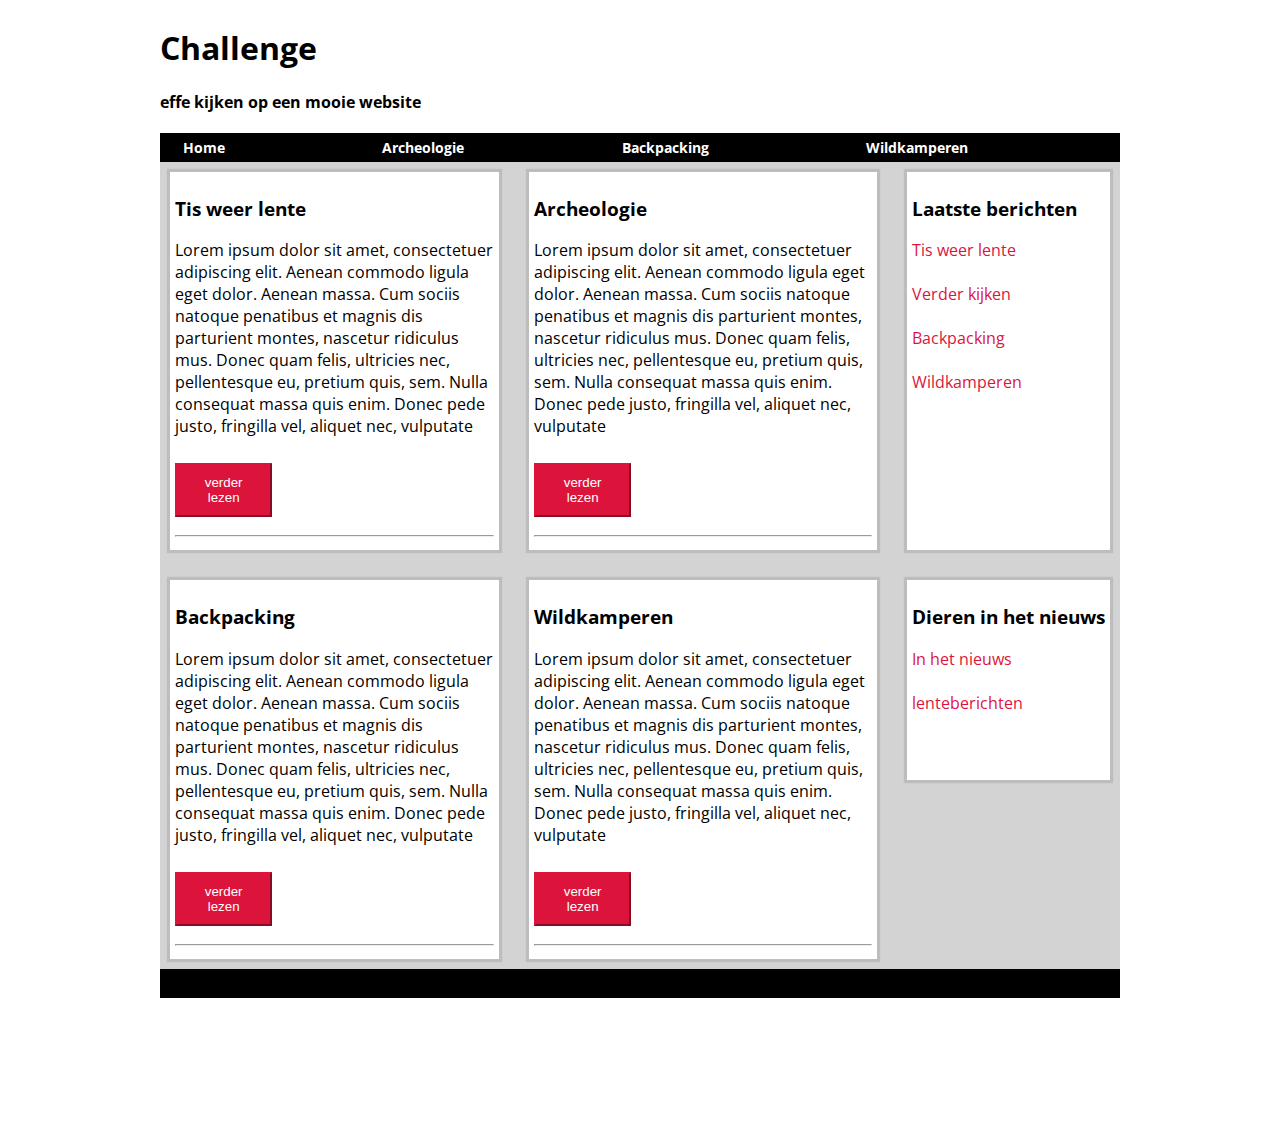
<file: index.html>
<!DOCTYPE html>
<html lang="en">
<head>
    <meta name="viewport" content="width=device-width, initial-scale=1">
    <title>Title</title>
    <link href="https://fonts.googleapis.com/css?family=Open+Sans:400,500" rel="stylesheet">
    <link rel="stylesheet" href="mobile.css">
    <link rel="stylesheet" href="tablet&desktop.css">
</head>

<body>


<div id="wrapper">
    <div id="banner">

        <h1 id="title">Challenge</h1>
        <b>effe kijken op een mooie website</b>


    </div>

    <div id="navbar">

        <nav>
            <div id="homeNav">
                <a href="index.html">
                    <b>Home</b>
                </a>
            </div>
            <div id="archeologieNav">
                <a href="Verder%20kijken.html">
                    <b>Archeologie</b>
                </a>
            </div>
            <div id="backpackNav">
                <a href="Backpacking.html">
                    <b>Backpacking</b>
                </a>
            </div>
            <div id="bergNav">
                <a href="Wildkamperen.html">
                    <b>Wildkamperen</b>
                </a>
            </div>
        </nav>

    </div>
    <div id="section">
        <article>
            <div class="article" id="article1">
                <h3>Tis weer lente</h3>
                <p>Lorem ipsum dolor sit amet, consectetuer adipiscing elit.
                    Aenean commodo ligula eget dolor. Aenean massa.
                    Cum sociis natoque penatibus et magnis dis parturient montes, nascetur ridiculus mus.
                    Donec quam felis, ultricies nec, pellentesque eu, pretium quis, sem.
                    Nulla consequat massa quis enim. Donec pede justo, fringilla vel, aliquet nec, vulputate</p>

                <a href="tis%20weer%20lente.html">
                    <button class="buttons">
                        verder lezen
                    </button>
                </a>
                <hr>
            </div>

            <div class="article" id="article2">
                <h3>Archeologie</h3>
                <p>Lorem ipsum dolor sit amet, consectetuer adipiscing elit.
                    Aenean commodo ligula eget dolor. Aenean massa.
                    Cum sociis natoque penatibus et magnis dis parturient montes, nascetur ridiculus mus.
                    Donec quam felis, ultricies nec, pellentesque eu, pretium quis, sem.
                    Nulla consequat massa quis enim. Donec pede justo, fringilla vel, aliquet nec, vulputate</p>

                <a href="Verder%20kijken.html">
                    <button class="buttons">
                        verder lezen
                    </button>
                </a>
                <hr>
            </div>

            <div class="article" id="article3">
                <h3>Backpacking</h3>
                <p>Lorem ipsum dolor sit amet, consectetuer adipiscing elit.
                    Aenean commodo ligula eget dolor. Aenean massa.
                    Cum sociis natoque penatibus et magnis dis parturient montes, nascetur ridiculus mus.
                    Donec quam felis, ultricies nec, pellentesque eu, pretium quis, sem.
                    Nulla consequat massa quis enim. Donec pede justo, fringilla vel, aliquet nec, vulputate</p>
                <a href="Backpacking.html">
                    <button class="buttons">
                        verder lezen
                    </button>
                </a>
                <hr>
            </div>

            <div class="article" id="article4">
                <h3>Wildkamperen</h3>
                <p>Lorem ipsum dolor sit amet, consectetuer adipiscing elit.
                    Aenean commodo ligula eget dolor. Aenean massa.
                    Cum sociis natoque penatibus et magnis dis parturient montes, nascetur ridiculus mus.
                    Donec quam felis, ultricies nec, pellentesque eu, pretium quis, sem.
                    Nulla consequat massa quis enim. Donec pede justo, fringilla vel, aliquet nec, vulputate</p>
                <a href="Wildkamperen.html">
                    <button class="buttons">
                        verder lezen
                    </button>
                </a>
                <hr>
            </div>

            <div class="bottom" id="links1">
                <h3>Laatste berichten</h3>
                <div id="text links">
                    <a href="tis%20weer%20lente.html">Tis weer lente</a><br>
                    <a href="Verder%20kijken.html">Verder kijken</a><br>
                    <a href="Backpacking.html">Backpacking</a><br>
                    <a href="Wildkamperen.html">Wildkamperen</a>
                </div>
            </div>

            <div class="bottom" id="links2">
                <h3>Dieren in het nieuws</h3>
                <div id="dieren nieuws">
                    <a href="">In het nieuws</a><br>
                    <a href="">lenteberichten</a>
                </div>
            </div>
        </article>

    </div>
</div>
<div id="borderBottom">

</div>


</body>
</html>
</file>
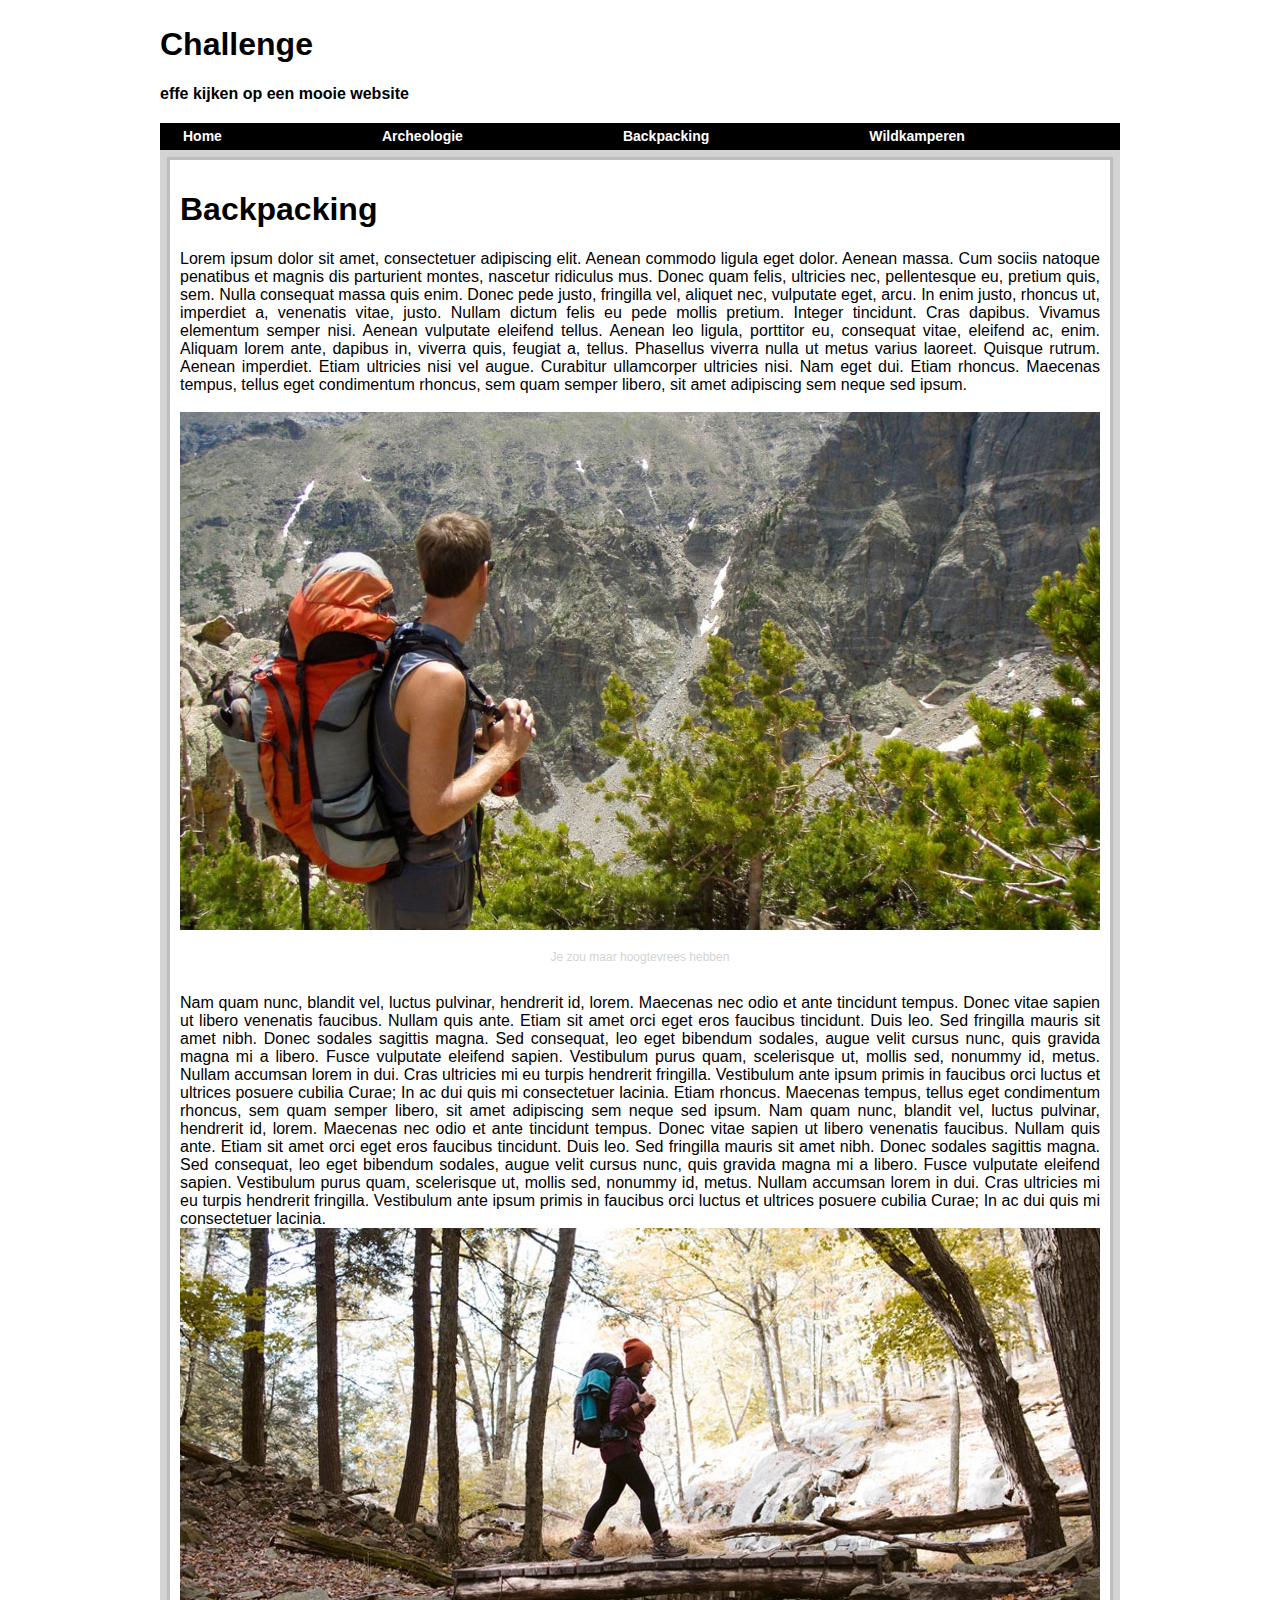
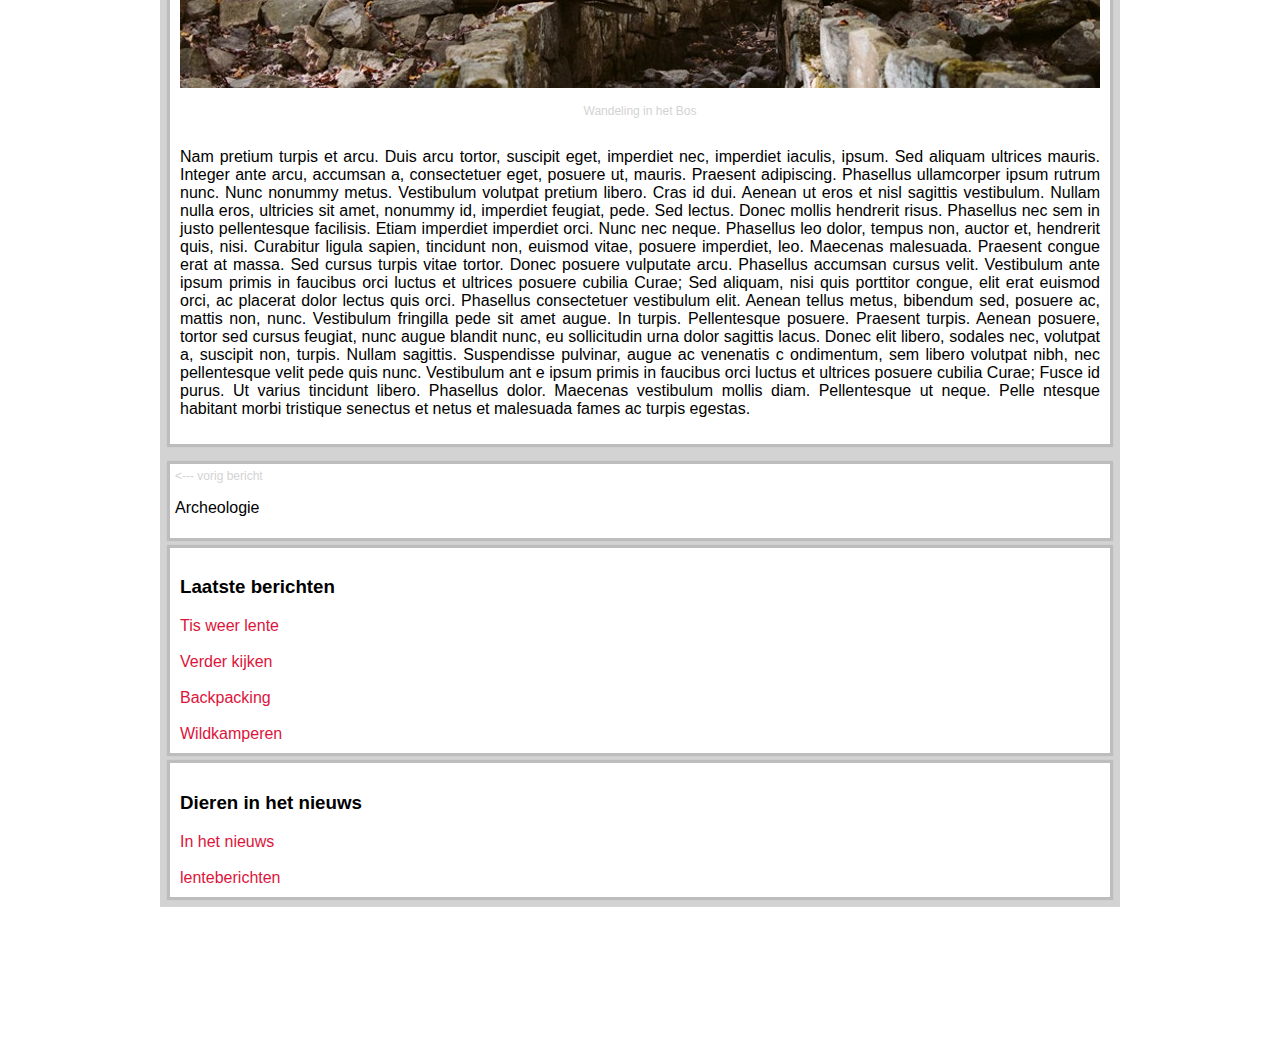
<file: Backpacking.html>
<!DOCTYPE html>
<html lang="en">
<head>
    <meta charset="UTF-8">
    <title>tis weer lente</title>
    <link rel="stylesheet" href="mobile.css">
    <link rel="stylesheet" href="tablet&desktop.css">
</head>

<body>
<div id="wrapper">
    <div id="bannerlente">

        <h1 id="title">Challenge</h1>
        <b>effe kijken op een mooie website</b>


    </div>

    <div id="navbar">

        <nav>
            <div id="homeNav">
                <a href="index.html">
                    <b>Home</b>
                </a>
            </div>
            <div id="archeologieNav">
                <a href="Verder%20kijken.html">
                    <b>Archeologie</b>
                </a>
            </div>
            <div id="backpackNav">
                <a href="Backpacking.html">
                    <b>Backpacking</b>
                </a>
            </div>
            <div id="bergNav">
                <a href="Wildkamperen.html">
                    <b>Wildkamperen</b>
                </a>
            </div>
        </nav>

    </div>


    <div id="section">
        <div class="article" id="backpacking">
            <h1>Backpacking</h1>

            <p>Lorem ipsum dolor sit amet, consectetuer adipiscing elit.
                Aenean commodo ligula eget dolor. Aenean massa.
                Cum sociis natoque penatibus et magnis dis parturient montes, nascetur ridiculus mus.
                Donec quam felis, ultricies nec, pellentesque eu, pretium quis, sem.
                Nulla consequat massa quis enim. Donec pede justo, fringilla vel, aliquet nec, vulputate eget, arcu.
                In enim justo, rhoncus ut, imperdiet a, venenatis vitae, justo. Nullam dictum felis eu pede mollis
                pretium.
                Integer tincidunt. Cras dapibus. Vivamus elementum semper nisi. Aenean vulputate eleifend tellus. Aenean
                leo ligula, porttitor eu, consequat vitae, eleifend ac, enim. Aliquam lorem ante, dapibus in, viverra
                quis, feugiat a, tellus.
                Phasellus viverra nulla ut metus varius laoreet. Quisque rutrum. Aenean imperdiet. Etiam ultricies nisi
                vel augue. Curabitur ullamcorper ultricies nisi. Nam eget dui.
                Etiam rhoncus. Maecenas tempus, tellus eget condimentum rhoncus, sem quam semper libero, sit amet
                adipiscing sem neque sed ipsum.<br><br>
                <img id="backpackIMG1" src="img/rmb_01.jpg">
                <div id="smalltext2">
            <p>Je zou maar hoogtevrees hebben</p></div>
        <br>
        Nam quam nunc, blandit vel, luctus pulvinar, hendrerit id, lorem.
        Maecenas nec odio et ante tincidunt tempus.
        Donec vitae sapien ut libero venenatis faucibus.
        Nullam quis ante. Etiam sit amet orci eget eros faucibus tincidunt.
        Duis leo. Sed fringilla mauris sit amet nibh. Donec sodales sagittis magna.
        Sed consequat, leo eget bibendum sodales, augue velit cursus nunc, quis gravida magna mi a libero.
        Fusce vulputate eleifend sapien. Vestibulum purus quam, scelerisque ut, mollis sed, nonummy id, metus.
        Nullam accumsan lorem in dui.
        Cras ultricies mi eu turpis hendrerit fringilla. Vestibulum ante ipsum primis in faucibus orci luctus et
        ultrices posuere cubilia Curae; In ac dui quis mi consectetuer lacinia.
        Etiam rhoncus. Maecenas tempus, tellus eget condimentum rhoncus, sem quam semper libero,
        sit amet adipiscing sem neque sed ipsum. Nam quam nunc, blandit vel,
        luctus pulvinar, hendrerit id, lorem. Maecenas nec odio et ante tincidunt tempus.
        Donec vitae sapien ut libero venenatis faucibus. Nullam quis ante.
        Etiam sit amet orci eget eros faucibus tincidunt. Duis leo.
        Sed fringilla mauris sit amet nibh. Donec sodales sagittis magna.
        Sed consequat, leo eget bibendum sodales, augue velit cursus nunc, quis gravida magna mi a libero.
        Fusce vulputate eleifend sapien. Vestibulum purus quam, scelerisque ut, mollis sed, nonummy id, metus.
        Nullam accumsan lorem in dui. Cras ultricies mi eu turpis hendrerit fringilla. Vestibulum ante ipsum
        primis in faucibus orci luctus et ultrices posuere cubilia Curae; In ac dui quis mi consectetuer
        lacinia.<br>
        <img id="backpackIMG2" src="img/Vagnini_101317_4227_hero_lg.jpg">
        <div id="smalltext3"><p>Wandeling in het Bos</p></div>
        <br>
        Nam pretium turpis et arcu. Duis arcu tortor, suscipit eget, imperdiet nec, imperdiet iaculis, ipsum.
        Sed aliquam ultrices mauris. Integer ante arcu, accumsan a, consectetuer eget, posuere ut, mauris.
        Praesent adipiscing. Phasellus ullamcorper ipsum rutrum nunc. Nunc nonummy metus. Vestibulum volutpat
        pretium libero.
        Cras id dui. Aenean ut eros et nisl sagittis vestibulum. Nullam nulla eros, ultricies sit amet, nonummy
        id, imperdiet
        feugiat, pede. Sed lectus. Donec mollis hendrerit risus. Phasellus nec sem in justo pellentesque
        facilisis. Etiam imperdiet
        imperdiet orci. Nunc nec neque. Phasellus leo dolor, tempus non, auctor et, hendrerit quis, nisi.
        Curabitur ligula sapien, tincidunt non, euismod vitae, posuere imperdiet, leo.
        Maecenas malesuada. Praesent congue erat at massa. Sed cursus turpis vitae tortor.
        Donec posuere vulputate arcu. Phasellus accumsan cursus velit. Vestibulum ante ipsum
        primis in faucibus orci luctus et ultrices posuere cubilia Curae; Sed aliquam,
        nisi quis porttitor congue, elit erat euismod orci, ac placerat dolor lectus quis orci.
        Phasellus consectetuer vestibulum elit. Aenean tellus metus, bibendum sed, posuere ac,
        mattis non, nunc. Vestibulum fringilla pede sit amet augue. In turpis. Pellentesque posuere.
        Praesent turpis.
        Aenean posuere, tortor sed cursus feugiat, nunc augue blandit nunc, eu
        sollicitudin urna dolor sagittis lacus. Donec elit libero, sodales nec, volutpat
        a, suscipit non, turpis. Nullam sagittis. Suspendisse pulvinar, augue ac venenatis c
        ondimentum, sem libero volutpat nibh, nec pellentesque velit pede quis nunc. Vestibulum ant
        e ipsum primis in faucibus orci luctus et ultrices posuere cubilia Curae; Fusce id purus. Ut
        varius tincidunt libero. Phasellus dolor. Maecenas vestibulum mollis diam. Pellentesque ut neque. Pelle
        ntesque habitant morbi tristique senectus et netus et malesuada fames ac turpis egestas.
        </p>
    </div>

    <div class="skipPage" id="previouspage">
        <div id="smalltext"><--- vorig bericht</div>
        <a href="Verder%20kijken.html">
            <p>Archeologie</p>
        </a>
    </div>


    <div class="bottom" id="lentelinks1">
        <h3>Laatste berichten</h3>
        <div id="text links">
            <a href="tis%20weer%20lente.html">Tis weer lente</a><br>
            <a href="Verder%20kijken.html">Verder kijken</a><br>
            <a href="Backpacking.html">Backpacking</a><br>
            <a href="Wildkamperen.html">Wildkamperen</a>
        </div>
    </div>

    <div class="bottom" id="lentelinks2">
        <h3>Dieren in het nieuws</h3>
        <div id="dieren nieuws">
            <a href="">In het nieuws</a><br>
            <a href="">lenteberichten</a>
        </div>
    </div>


</div>
</body>
</div>
</html>
</file>
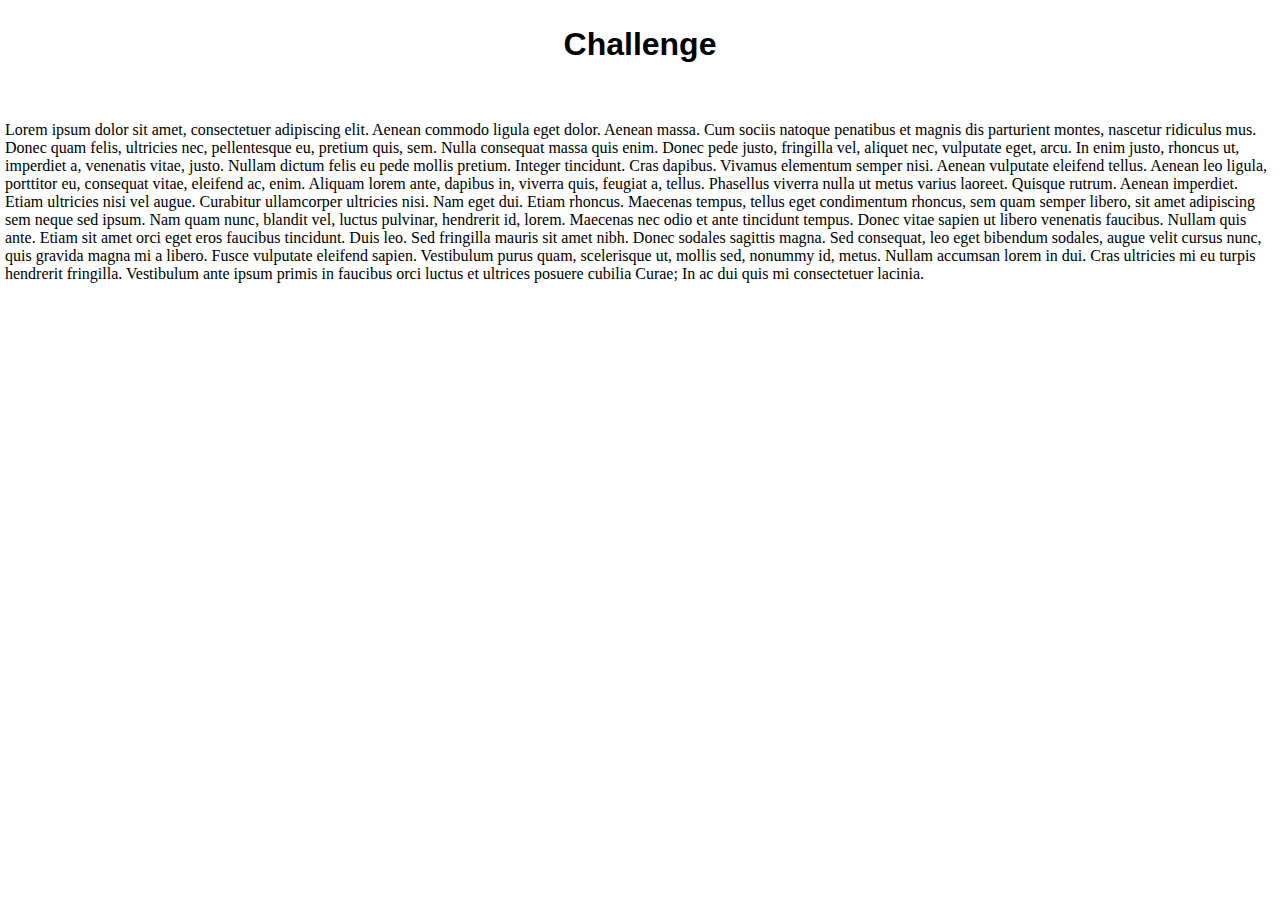
<file: tis weer lente.html>
<!DOCTYPE html>
<html lang="en">
<head>
    <meta charset="UTF-8">
    <title>tis weer lente</title>
    <link rel="stylesheet" type="text/css" href="mobile.css">
</head>
<body>
<div id="banner">
    <div id="Title"><h1>Challenge</h1>

    </div>
</div>

    <div class="menu" id="navbar">


    </div>
    <div id="sectionlente">
        <div class="articlelente">
            <p>Lorem ipsum dolor sit amet, consectetuer adipiscing elit.
                Aenean commodo ligula eget dolor. Aenean massa.
                Cum sociis natoque penatibus et magnis dis parturient montes, nascetur ridiculus mus.
                Donec quam felis, ultricies nec, pellentesque eu, pretium quis, sem.
                Nulla consequat massa quis enim. Donec pede justo, fringilla vel, aliquet nec, vulputate eget, arcu.
                In enim justo, rhoncus ut, imperdiet a, venenatis vitae, justo. Nullam dictum felis eu pede mollis
                pretium.
                Integer tincidunt. Cras dapibus. Vivamus elementum semper nisi. Aenean vulputate eleifend tellus. Aenean
                leo ligula, porttitor eu, consequat vitae, eleifend ac, enim. Aliquam lorem ante, dapibus in, viverra
                quis, feugiat a, tellus.
                Phasellus viverra nulla ut metus varius laoreet. Quisque rutrum. Aenean imperdiet. Etiam ultricies nisi
                vel augue. Curabitur ullamcorper ultricies nisi. Nam eget dui.



                Etiam rhoncus. Maecenas tempus, tellus eget condimentum rhoncus, sem quam semper libero, sit amet
                adipiscing sem neque sed ipsum.
                Nam quam nunc, blandit vel, luctus pulvinar, hendrerit id, lorem.
                Maecenas nec odio et ante tincidunt tempus.
                Donec vitae sapien ut libero venenatis faucibus.
                Nullam quis ante. Etiam sit amet orci eget eros faucibus tincidunt.
                Duis leo. Sed fringilla mauris sit amet nibh. Donec sodales sagittis magna.
                Sed consequat, leo eget bibendum sodales, augue velit cursus nunc, quis gravida magna mi a libero.
                Fusce vulputate eleifend sapien. Vestibulum purus quam, scelerisque ut, mollis sed, nonummy id, metus.
                Nullam accumsan lorem in dui.
                Cras ultricies mi eu turpis hendrerit fringilla. Vestibulum ante ipsum primis in faucibus orci luctus et
                ultrices posuere cubilia Curae; In ac dui quis mi consectetuer lacinia.</p>
        </div>


    </div>


</body>
</html>
</file>
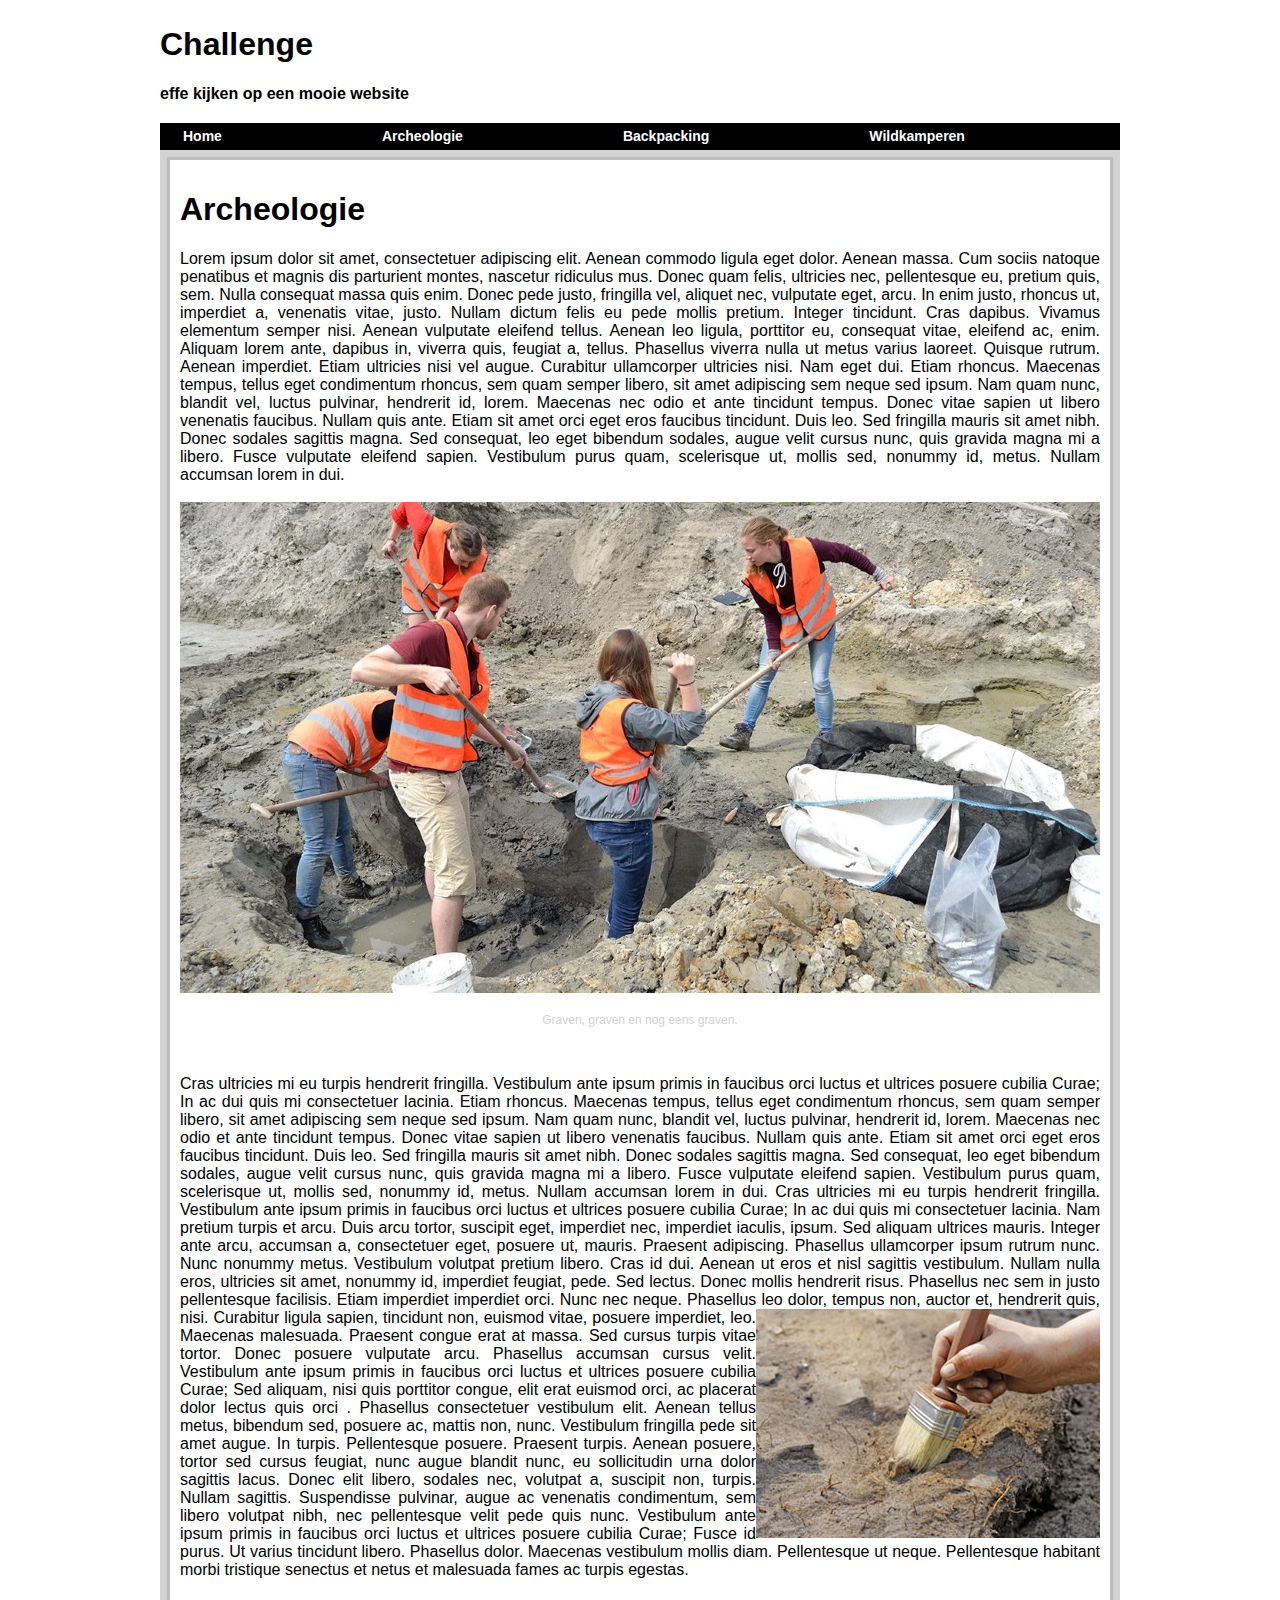
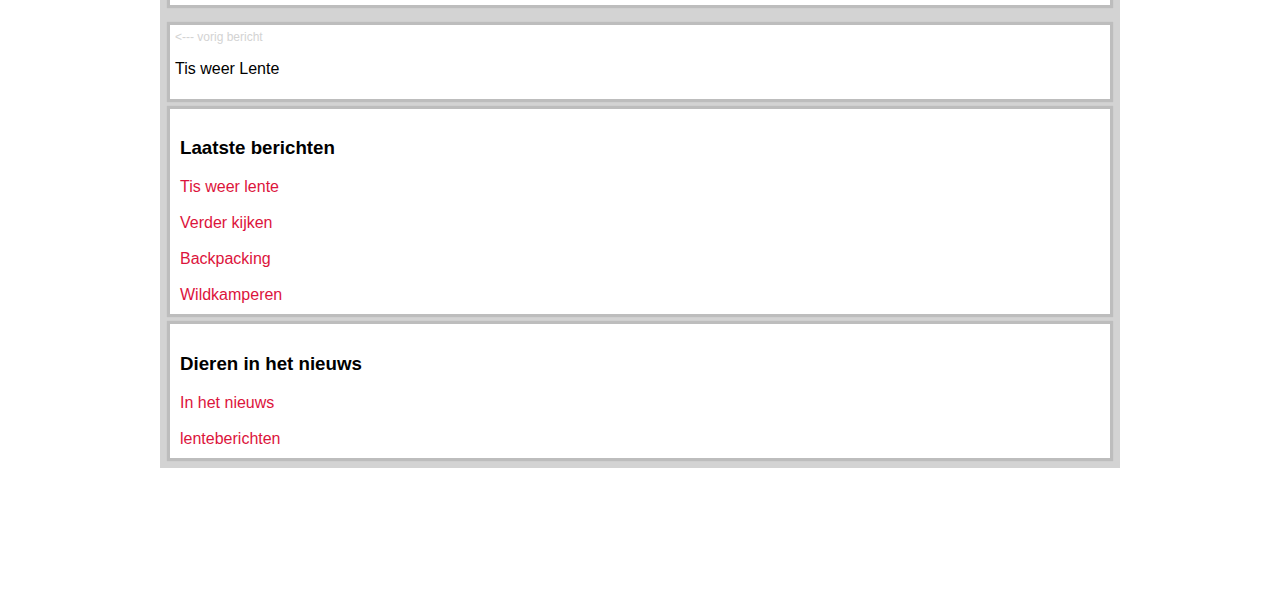
<file: Verder kijken.html>
<!DOCTYPE html>
<html lang="en">
<head>
    <meta charset="UTF-8">
    <title>tis weer lente</title>
    <link rel="stylesheet" href="mobile.css">
    <link rel="stylesheet" href="tablet&desktop.css">
</head>
<div id="wrapper">
    <body>

    <div id="bannerlente">

        <h1 id="title">Challenge</h1>
        <b>effe kijken op een mooie website</b>


    </div>

    <div id="navbar">

        <nav>
            <div id="homeNav">
                <a href="index.html">
                    <b>Home</b>
                </a>
            </div>
            <div id="archeologieNav">
                <a href="Verder%20kijken.html">
                    <b>Archeologie</b>
                </a>
            </div>
            <div id="backpackNav">
                <a href="Backpacking.html">
                    <b>Backpacking</b>
                </a>
            </div>
            <div id="bergNav">
                <a href="Wildkamperen.html">
                    <b>Wildkamperen</b>
                </a>
            </div>
        </nav>

    </div>


    <div id="section">
        <div class="article" id="Verderkijken">
            <h1>Archeologie</h1>
            <p>Lorem ipsum dolor sit amet, consectetuer adipiscing elit.
                Aenean commodo ligula eget dolor. Aenean massa.
                Cum sociis natoque penatibus et magnis dis parturient montes, nascetur ridiculus mus.
                Donec quam felis, ultricies nec, pellentesque eu, pretium quis, sem.
                Nulla consequat massa quis enim. Donec pede justo, fringilla vel, aliquet nec, vulputate eget, arcu.
                In enim justo, rhoncus ut, imperdiet a, venenatis vitae, justo. Nullam dictum felis eu pede mollis
                pretium.
                Integer tincidunt. Cras dapibus. Vivamus elementum semper nisi. Aenean vulputate eleifend tellus. Aenean
                leo ligula, porttitor eu, consequat vitae, eleifend ac, enim. Aliquam lorem ante, dapibus in, viverra
                quis, feugiat a, tellus.
                Phasellus viverra nulla ut metus varius laoreet. Quisque rutrum. Aenean imperdiet. Etiam ultricies nisi
                vel augue. Curabitur ullamcorper ultricies nisi. Nam eget dui.
                Etiam rhoncus. Maecenas tempus, tellus eget condimentum rhoncus, sem quam semper libero, sit amet
                adipiscing sem neque sed ipsum.
                Nam quam nunc, blandit vel, luctus pulvinar, hendrerit id, lorem.
                Maecenas nec odio et ante tincidunt tempus.
                Donec vitae sapien ut libero venenatis faucibus.
                Nullam quis ante. Etiam sit amet orci eget eros faucibus tincidunt.
                Duis leo. Sed fringilla mauris sit amet nibh. Donec sodales sagittis magna.
                Sed consequat, leo eget bibendum sodales, augue velit cursus nunc, quis gravida magna mi a libero.
                Fusce vulputate eleifend sapien. Vestibulum purus quam, scelerisque ut, mollis sed, nonummy id, metus.
                Nullam accumsan lorem in dui.<br><br>
                <img id="archeologieIMG"
                     src="img/archeolo-1200x640.jpg">
                <div id="minitext">
            <p>Graven, graven en nog eens graven.</p></div>
        <br><br>
        Cras ultricies mi eu turpis hendrerit fringilla. Vestibulum ante ipsum primis in faucibus orci luctus et
        ultrices posuere cubilia Curae; In ac dui quis mi consectetuer lacinia.
        Etiam rhoncus. Maecenas tempus, tellus eget condimentum rhoncus, sem quam semper libero,
        sit amet adipiscing sem neque sed ipsum. Nam quam nunc, blandit vel,
        luctus pulvinar, hendrerit id, lorem. Maecenas nec odio et ante tincidunt tempus.
        Donec vitae sapien ut libero venenatis faucibus. Nullam quis ante.
        Etiam sit amet orci eget eros faucibus tincidunt. Duis leo.
        Sed fringilla mauris sit amet nibh. Donec sodales sagittis magna.
        Sed consequat, leo eget bibendum sodales, augue velit cursus nunc, quis gravida magna mi a libero.
        Fusce vulputate eleifend sapien. Vestibulum purus quam, scelerisque ut, mollis sed, nonummy id, metus.
        Nullam accumsan lorem in dui. Cras ultricies mi eu turpis hendrerit fringilla. Vestibulum ante ipsum
        primis in faucibus orci luctus et ultrices posuere cubilia Curae; In ac dui quis mi consectetuer lacinia.
        Nam pretium turpis et arcu. Duis arcu tortor, suscipit eget, imperdiet nec, imperdiet iaculis, ipsum.
        Sed aliquam ultrices mauris. Integer ante arcu, accumsan a, consectetuer eget, posuere ut, mauris.
        Praesent adipiscing. Phasellus ullamcorper ipsum rutrum nunc. Nunc nonummy metus. Vestibulum volutpat pretium
        libero.
        Cras id dui. Aenean ut eros et nisl sagittis vestibulum. Nullam nulla eros, ultricies sit amet, nonummy id,
        imperdiet
        feugiat, pede. Sed lectus. Donec mollis hendrerit risus. Phasellus nec sem in justo pellentesque facilisis.
        Etiam imperdiet
        imperdiet orci. Nunc nec neque. Phasellus leo dolor, tempus non, auctor et, hendrerit quis, nisi.
        <img id="kwastIMG" src="img/Archeologie%20kwast.jpg">
        Curabitur ligula sapien, tincidunt non, euismod vitae, posuere imperdiet,
        leo. Maecenas malesuada. Praesent congue erat at massa.
        Sed cursus turpis vitae tortor. Donec posuere vulputate
        arcu. Phasellus accumsan cursus velit. Vestibulum ante
        ipsum primis in faucibus orci luctus et ultrices posuere
        cubilia Curae; Sed aliquam, nisi quis porttitor congue,
        elit erat euismod orci, ac placerat dolor lectus quis orci
        . Phasellus consectetuer vestibulum elit. Aenean tellus metus,
        bibendum sed, posuere ac, mattis non, nunc. Vestibulum fringilla pede
        sit amet augue. In turpis. Pellentesque posuere. Praesent turpis.
        Aenean posuere, tortor sed cursus feugiat, nunc augue blandit nunc,
        eu sollicitudin urna dolor sagittis lacus. Donec elit libero, sodales nec,
        volutpat a, suscipit non, turpis. Nullam sagittis. Suspendisse pulvinar,
        augue ac venenatis condimentum, sem libero volutpat nibh, nec pellentesque
        velit pede quis nunc. Vestibulum ante ipsum primis in faucibus orci luctus
        et ultrices posuere cubilia Curae; Fusce id purus. Ut varius tincidunt libero.
        Phasellus dolor. Maecenas vestibulum mollis diam. Pellentesque ut neque.
        Pellentesque habitant morbi tristique senectus et netus et malesuada fames ac turpis egestas.
        </p>
    </div>

    <div class="skipPage" id="previouspage">
        <div id="smalltext"><--- vorig bericht</div>
        <a href="tis%20weer%20lente.html">
            <p>Tis weer Lente</p>
        </a>
    </div>


    <div class="bottom" id="lentelinks1">
        <h3>Laatste berichten</h3>
        <div id="text links">
            <a href="tis%20weer%20lente.html">Tis weer lente</a><br>
            <a href="Verder%20kijken.html">Verder kijken</a><br>
            <a href="Backpacking.html">Backpacking</a><br>
            <a href="Wildkamperen.html">Wildkamperen</a>
        </div>
    </div>

    <div class="bottom" id="lentelinks2">
        <h3>Dieren in het nieuws</h3>
        <div id="dieren nieuws">
            <a href="">In het nieuws</a><br>
            <a href="">lenteberichten</a>
        </div>
    </div>


    </body>
</div>
</div>
</html>
</file>
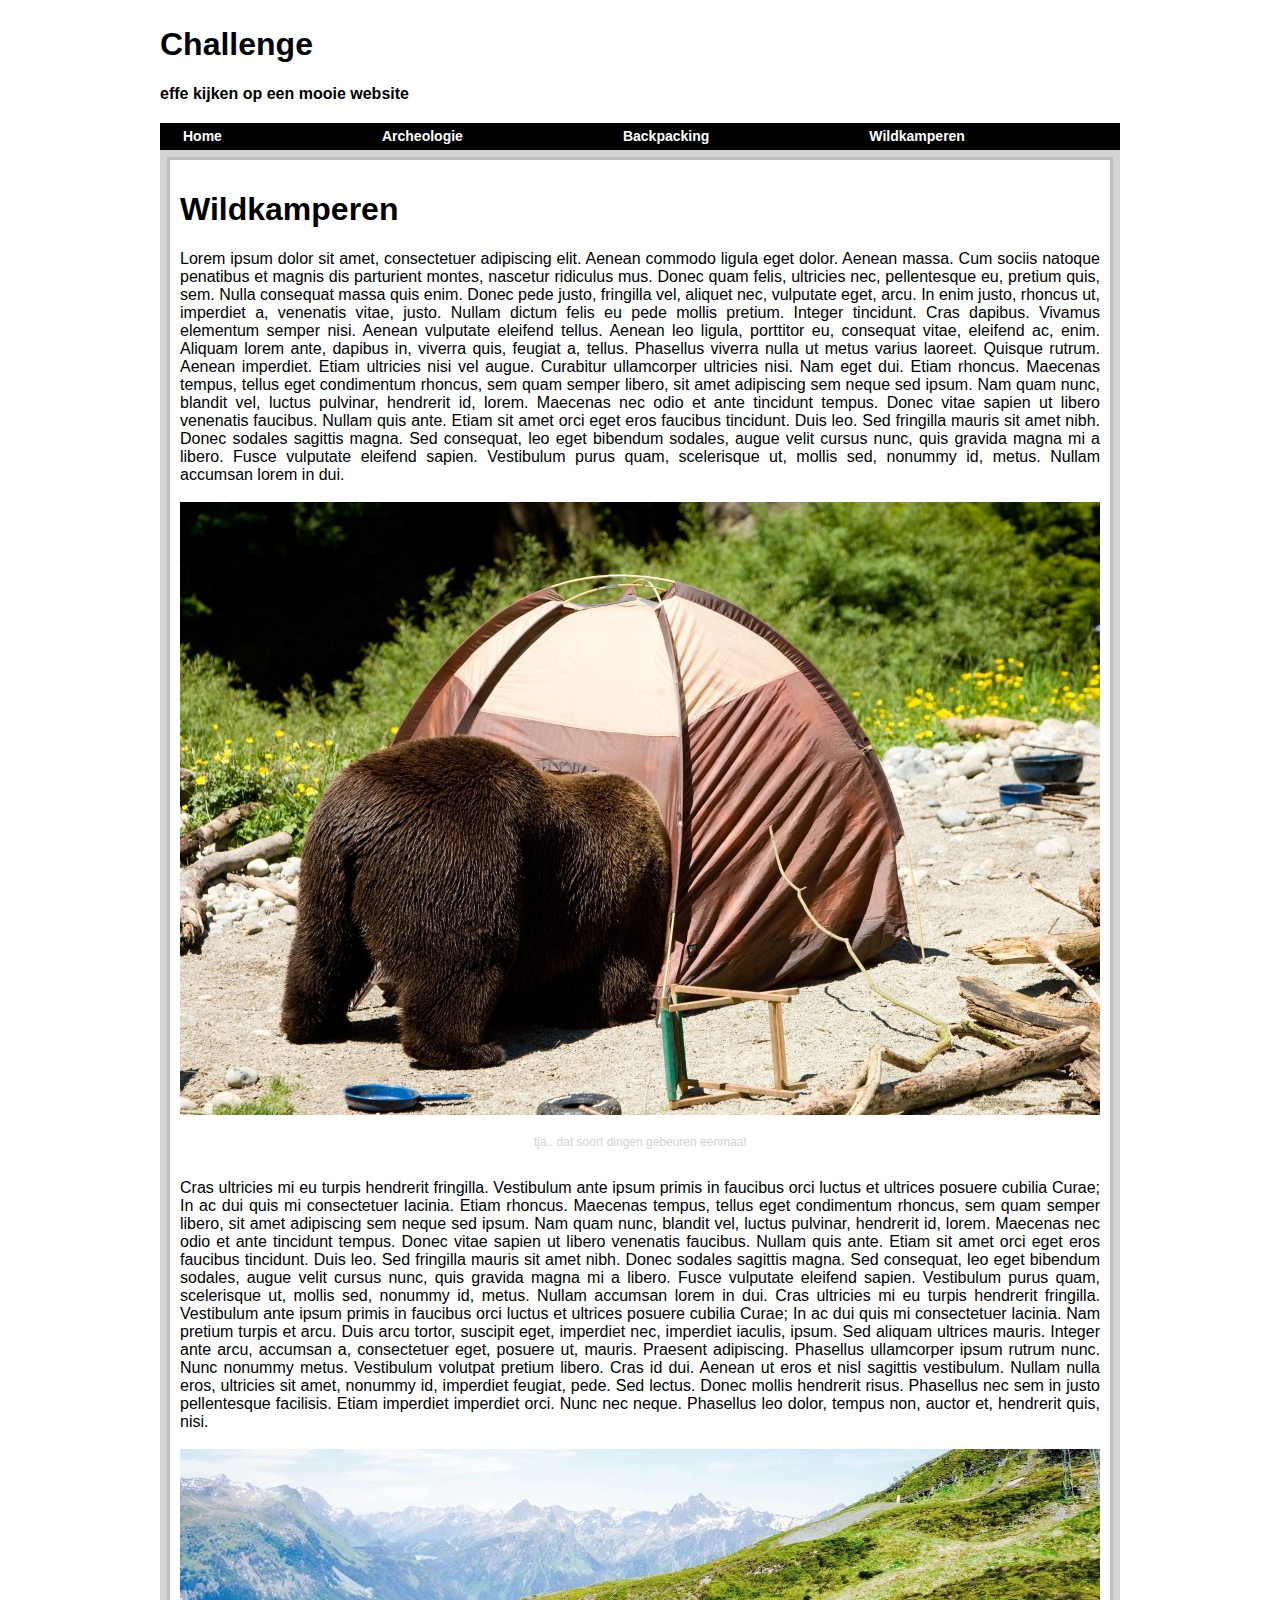
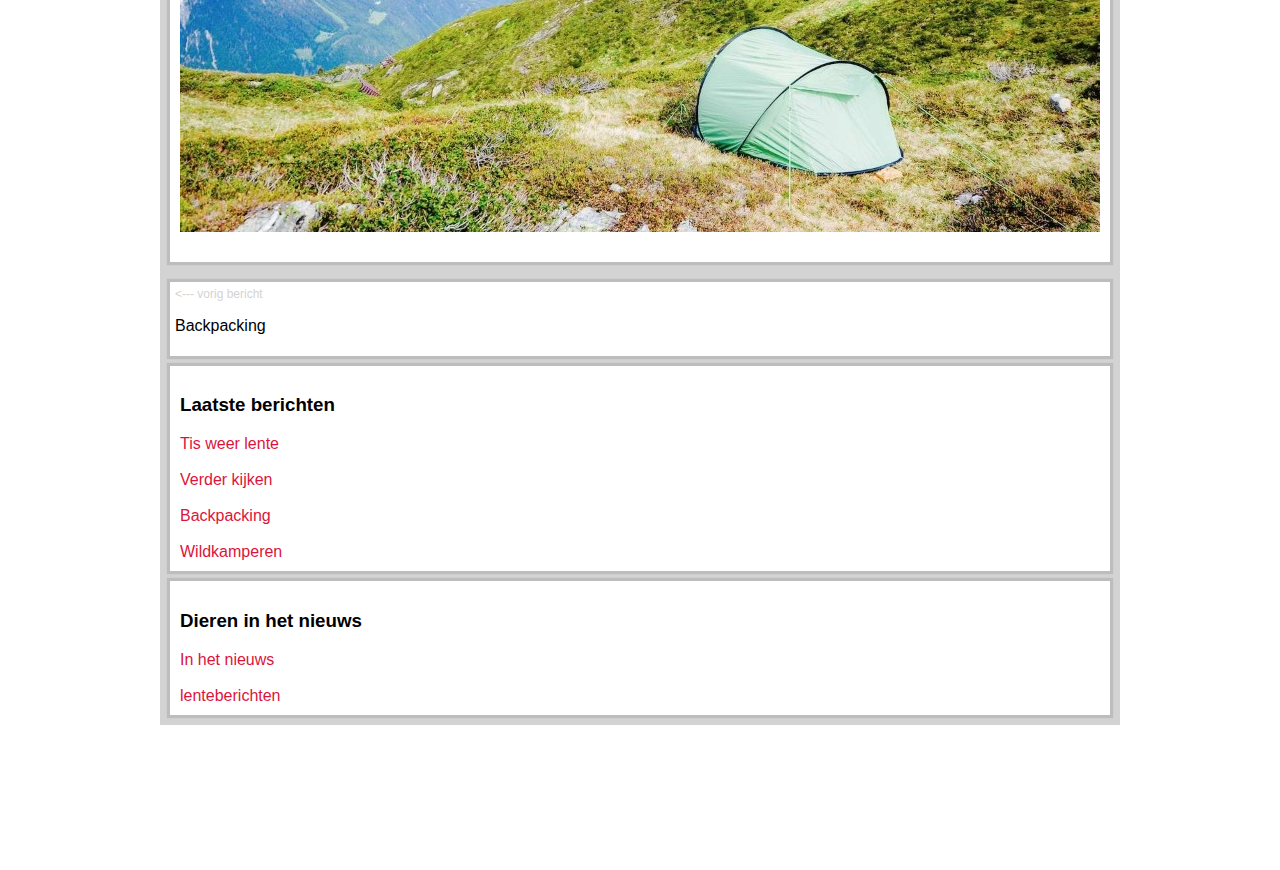
<file: Wildkamperen.html>
<!DOCTYPE html>
<html lang="en">
<head>
    <meta charset="UTF-8">
    <title>tis weer lente</title>
    <link rel="stylesheet" href="mobile.css">
    <link rel="stylesheet" href="tablet&desktop.css">
</head>
<body>
<div id="wrapper">
    <div id="bannerlente">

        <h1 id="title">Challenge</h1>
        <b>effe kijken op een mooie website</b>


    </div>

    <div id="navbar">

        <nav>
            <div id="homeNav">
                <a href="index.html">
                    <b>Home</b>
                </a>
            </div>
            <div id="archeologieNav">
                <a href="Verder%20kijken.html">
                    <b>Archeologie</b>
                </a>
            </div>
            <div id="backpackNav">
                <a href="Backpacking.html">
                    <b>Backpacking</b>
                </a>
            </div>
            <div id="bergNav">
                <a href="Wildkamperen.html">
                    <b>Wildkamperen</b>
                </a>
            </div>
        </nav>

    </div>


    <div id="section">
        <div class="article" id="wildkamperen">
            <h1>Wildkamperen</h1>
            <p>Lorem ipsum dolor sit amet, consectetuer adipiscing elit.
                Aenean commodo ligula eget dolor. Aenean massa.
                Cum sociis natoque penatibus et magnis dis parturient montes, nascetur ridiculus mus.
                Donec quam felis, ultricies nec, pellentesque eu, pretium quis, sem.
                Nulla consequat massa quis enim. Donec pede justo, fringilla vel, aliquet nec, vulputate eget, arcu.
                In enim justo, rhoncus ut, imperdiet a, venenatis vitae, justo. Nullam dictum felis eu pede mollis
                pretium.
                Integer tincidunt. Cras dapibus. Vivamus elementum semper nisi. Aenean vulputate eleifend tellus. Aenean
                leo ligula, porttitor eu, consequat vitae, eleifend ac, enim. Aliquam lorem ante, dapibus in, viverra
                quis, feugiat a, tellus.
                Phasellus viverra nulla ut metus varius laoreet. Quisque rutrum. Aenean imperdiet. Etiam ultricies nisi
                vel augue. Curabitur ullamcorper ultricies nisi. Nam eget dui.
                Etiam rhoncus. Maecenas tempus, tellus eget condimentum rhoncus, sem quam semper libero, sit amet
                adipiscing sem neque sed ipsum.
                Nam quam nunc, blandit vel, luctus pulvinar, hendrerit id, lorem.
                Maecenas nec odio et ante tincidunt tempus.
                Donec vitae sapien ut libero venenatis faucibus.
                Nullam quis ante. Etiam sit amet orci eget eros faucibus tincidunt.
                Duis leo. Sed fringilla mauris sit amet nibh. Donec sodales sagittis magna.
                Sed consequat, leo eget bibendum sodales, augue velit cursus nunc, quis gravida magna mi a libero.
                Fusce vulputate eleifend sapien. Vestibulum purus quam, scelerisque ut, mollis sed, nonummy id, metus.
                Nullam accumsan lorem in dui.<br><br>
                <img id="wildcamperenIMG" src="img/wildkamperen-europa2.jpg">
                <div id="minitext">
            <p>tja.. dat soort dingen gebeuren eenmaal</p></div>
        <br>
        Cras ultricies mi eu turpis hendrerit fringilla. Vestibulum ante ipsum primis in faucibus orci luctus et
        ultrices posuere cubilia Curae; In ac dui quis mi consectetuer lacinia.
        Etiam rhoncus. Maecenas tempus, tellus eget condimentum rhoncus, sem quam semper libero,
        sit amet adipiscing sem neque sed ipsum. Nam quam nunc, blandit vel,
        luctus pulvinar, hendrerit id, lorem. Maecenas nec odio et ante tincidunt tempus.
        Donec vitae sapien ut libero venenatis faucibus. Nullam quis ante.
        Etiam sit amet orci eget eros faucibus tincidunt. Duis leo.
        Sed fringilla mauris sit amet nibh. Donec sodales sagittis magna.
        Sed consequat, leo eget bibendum sodales, augue velit cursus nunc, quis gravida magna mi a libero.
        Fusce vulputate eleifend sapien. Vestibulum purus quam, scelerisque ut, mollis sed, nonummy id, metus.
        Nullam accumsan lorem in dui. Cras ultricies mi eu turpis hendrerit fringilla. Vestibulum ante ipsum
        primis in faucibus orci luctus et ultrices posuere cubilia Curae; In ac dui quis mi consectetuer lacinia.
        Nam pretium turpis et arcu. Duis arcu tortor, suscipit eget, imperdiet nec, imperdiet iaculis, ipsum.
        Sed aliquam ultrices mauris. Integer ante arcu, accumsan a, consectetuer eget, posuere ut, mauris.
        Praesent adipiscing. Phasellus ullamcorper ipsum rutrum nunc. Nunc nonummy metus. Vestibulum volutpat pretium
        libero.
        Cras id dui. Aenean ut eros et nisl sagittis vestibulum. Nullam nulla eros, ultricies sit amet, nonummy id,
        imperdiet
        feugiat, pede. Sed lectus. Donec mollis hendrerit risus. Phasellus nec sem in justo pellentesque facilisis.
        Etiam imperdiet
        imperdiet orci. Nunc nec neque. Phasellus leo dolor, tempus non, auctor et, hendrerit quis, nisi.<br><br>
        <img id="wildcamperenIMG2" src="img/wildkamperen-europa1.jpg">
        </p>
    </div>

    <div class="skipPage" id="previouspage">
        <div id="smalltext"><--- vorig bericht</div>
        <a href="index.html">
            <p>Backpacking</p>
        </a>
    </div>


    <div class="bottom" id="lentelinks1">
        <h3>Laatste berichten</h3>
        <div id="text links">
            <a href="tis%20weer%20lente.html">Tis weer lente</a><br>
            <a href="Verder%20kijken.html">Verder kijken</a><br>
            <a href="Backpacking.html">Backpacking</a><br>
            <a href="Wildkamperen.html">Wildkamperen</a>
        </div>
    </div>

    <div class="bottom" id="lentelinks2">
        <h3>Dieren in het nieuws</h3>
        <div id="dieren nieuws">
            <a href="">In het nieuws</a><br>
            <a href="">lenteberichten</a>
        </div>
    </div>

</div>
</body>
</div>
</html>
</file>
<file: mobile.css>
/* top */

* {
    box-sizing: border-box
}



body {
    margin: 5px;
    display: grid;
}

/* banners */
#banner {
    text-align: center;
    display:grid;
    font-family: 'Open sans', sans-serif;
    background-color: white;
    margin-top: 0px;
    padding-bottom:20px;
}

#bannerlente {
    text-align: center;
    display:grid;
    font-family: 'Open sans', sans-serif;
    background-color: white;
    margin-top: 0px;
    padding-bottom:20px;
}

/* texten */

#Verderkijken {
    text-align: justify;
    display: inline-block;
}


#wildkamperen {
    text-align: justify;
    display: inline-block;
}

#backpacking {
    text-align: justify;
    display: inline-block;
}
/* images */

img#lenteIMG {
   width:100%;
}

img#wildcamperenIMG {
    width:100%;
}

img#wildcamperenIMG2 {
    width: 100%;
}

img#backpackIMG1 {
    width:100%;
}

img#backpackIMG2 {
    width:100%;
}

img#archeologieIMG {
    width:100%;
}

#kwastIMG {
    display: inline-block;
    float:right;
}

/* small texten */
#minitext{
    font-size: 12px;
    text-align: center;
    color:lightgrey;

}

#smalltext {
    text-align: left;
    font-size: 12px;
    color:lightgrey;

}

#smalltext2 {
    text-align: center;
    font-size: 12px;
    color:lightgrey;

}

#smalltext3 {
    text-align: center;
    font-size: 12px;
    color:lightgrey;

}

/* navigation */

nav {
    background-color:black;
    max-width: 960px;
    width: 100%;
    display: grid;
    grid-column-gap: 0px;
    grid-row-gap: 1px;
    text-align: left;
    font-size: 14px;
    padding-left: 18px;
    margin: auto;
}

#navbar a {
    color:white;
    text-decoration: none;
    font-family: 'Open sans', sans-serif;
}

/* articles */

div#section {
    height: 100%;
}

div#section a {
    width: 100%;
    display: grid;
    grid-column-gap: 10px;
    grid-row-gap: 10px;
    margin: auto;
    color: black;
    text-decoration: none;
}

div#wrapper {
    max-width: 960px;
    padding: 0px;
    margin: auto;
    background: lightgrey;
    height:100%;
}

.article {
    background-color: white;
    padding: 10px;
    margin: 10px;
    text-decoration: none;
    font-family: 'Open sans', sans-serif;
    transition: box-shadow .25s;
    box-shadow: 0px 0px 1px 3px rgba(0,0,0,0.10)
}

article {
    width: 100%;
    display: grid;
    grid-column-gap: 10px;
    grid-row-gap: 10px;
}


.bottom {
    background-color: white;
    padding: 10px;
    margin: 10px;
    text-decoration: none;
    font-family: 'Open sans', sans-serif;
    transition: box-shadow .25s;
    box-shadow: 0px 0px 1px 3px rgba(0,0,0,0.10)
}
.skipPage {
    background-color: white;
    padding: 10px;
    margin: 10px;
    text-decoration: none;
    text-align: left;
    font-family: 'Open sans', sans-serif;
    transition: box-shadow .25s;
    box-shadow: 0px 0px 1px 3px rgba(0,0,0,0.10)
}

div#dieren\ nieuws a {
    color:crimson;
    text-decoration: none;
}

div#text\ links a {
  color:crimson;
  text-decoration: none;
}

/* buttons */

.buttons{
    cursor: pointer;
    padding:10px;
    margin-top:10px;
    margin-bottom: 10px;
    background-color: crimson;
    border-color: crimson;
    color:white;
    max-width: 97.34px;
}

.buttons:hover {
    background-color: darkred;
}


h3 {
    font-family: 'Open sans', sans-serif;
}
</file>
<file: tablet&desktop.css>
@media all {
    #homeNav {
        padding: 5px;
    }

    #archeologieNav {

        padding: 5px;
    }

    #backpackNav {
        padding: 5px;
    }

    #bergNav {
        padding: 5px;
    }
}

/* tablet */

@media all and (min-width: 768px) {
    #homeNav {
        align-self: center;
        padding: 5px;
        grid-column: 1;
        grid-row: 1;
    }

    #archeologieNav {
        align-self: center;
        padding: 5px;
        grid-column: 2;
        grid-row: 1;
    }

    #backpackNav {
        align-self: center;
        padding: 5px;
        grid-column: 3;
        grid-row: 1;
    }

    #bergNav {
        align-self: center;
        padding: 5px;
        grid-column: 4;
        grid-row: 1;
    }

    #article1 {
        padding: 5px;
        grid-column: 1;
        grid-row: 1;
    }

    #article2 {
        padding: 5px;
        grid-column: 2;
        grid-row: 1;
    }

    #article3 {
        padding: 5px;
        grid-column: 1;
        grid-row: 2;
    }

    #article4 {
        padding: 5px;
        grid-column: 2;
        grid-row: 2;
    }

    #nextpage {
        padding: 5px;
        grid-row: 1;
        grid-column: 1;
    }

    #previouspage {
        padding: 5px;
        grid-row: 1;
        grid-column: 2;
    }

    #links1 {
        padding: 5px;
        grid-column: 1;
        grid-row: 5;
        grid-column-end: 3;
    }

    #links2 {
        padding: 5px;
        grid-row: 6;
        grid-column: 1;
        grid-column-end: 3;
    }
}

/* desktop */

@media all and (min-width: 992px) {

    #banner {
        text-align: left;
    }

    #bannerlente {
        text-align: left;
    }

    #lenteIMG {
        display: inline-block;
    }

    #homeNav {
        align-self: center;
        padding: 5px;
        grid-column: 1;
        grid-row: 1;
    }

    #archeologieNav {
        align-self: center;
        padding: 5px;
        grid-column: 2;
        grid-row: 1;
    }

    #backpackNav {
        align-self: center;
        padding: 5px;
        grid-column: 3;
        grid-row: 1;
    }

    #bergNav {
        align-self: center;
        padding: 5px;
        grid-column: 4;
        grid-row: 1;
    }

    #article1 {
        padding: 5px;
        grid-column: 1;
        grid-row: 1;
    }

    #article2 {
        padding: 5px;
        grid-column: 2;
        grid-row: 1;
    }

    #article3 {
        padding: 5px;
        grid-column: 1;
        grid-row: 2;
    }

    #article4 {
        padding: 5px;
        grid-column: 2;
        grid-row: 2;
    }

    #nextpage {
        padding: 5px;
        grid-row: 1;
        grid-column: 1;
    }

    #previouspage {
        padding: 5px;
        grid-row: 2;
        grid-column: 1;
    }

    #links1 {
        padding: 5px;
        grid-column: 3;
        grid-row: 1;
    }

    #links2 {
        padding: 5px;
        grid-column: 3;
        grid-row: 2;
        height: 50%;
    }

    #lente {
        pading: 5px;
        grid-row: 1;
        grid-column: 2;
    }

    #Verderkijken {
        pading: 5px;
        grid-row: 1;
        grid-column: 2;
    }


    #backpacking {
        pading: 5px;
        grid-row: 1;
        grid-column: 2;
    }


    #wildkamperen {
        pading: 5px;
        grid-row: 1;
        grid-column: 2;
    }

    #borderBottom {
        background-color: black;
        width: 960px;
        height: 29px;
        margin: auto;
    }
}
</file>
